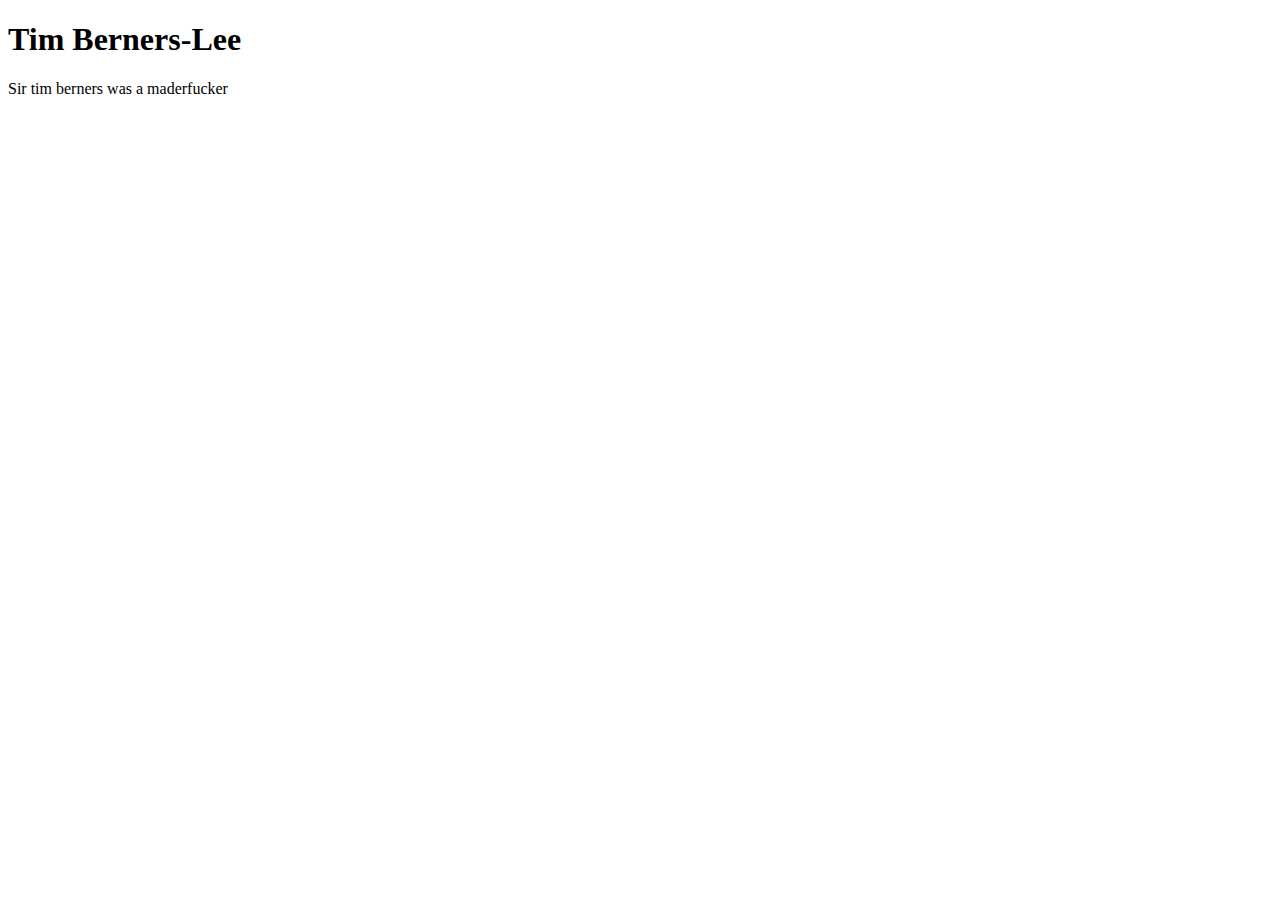
<file: tim_berberns/index.html>
<!DOCTYPE html>
<html lang="en">
    <head>
        <title>Tim Berners-Lee</title>
        <meta charset="UTF-8">
        <META name="viewport" content="width=device-width, initial-scale=1.0">
            <title>Ejercicio 1</title>
    </head> 
    <body>
        <h1>
            <strong>
                Tim Berners-Lee
            </strong>
        </h1>
        <p>
            Sir tim berners was a maderfucker
        </p>

    </body>
</html>
</file>
